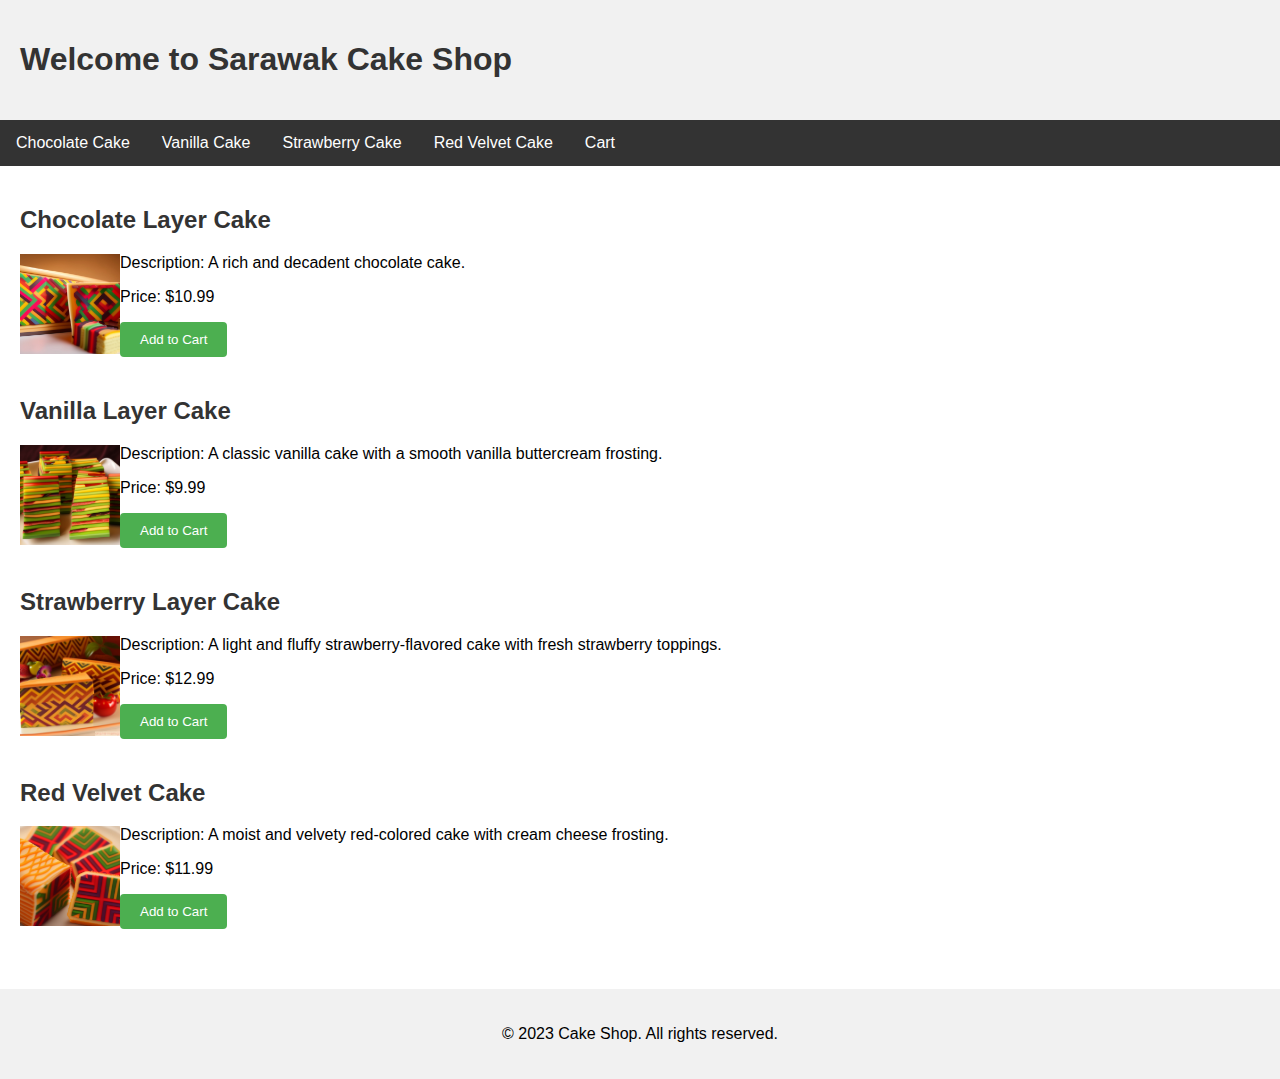
<file: index.html>
<!DOCTYPE html>
<html>
<head>
  <title>Sarawak Cake Shop</title>
  <link rel="stylesheet" type="text/css" href="style.css">
</head>
<body>
  <header>
    <h1>Welcome to Sarawak Cake Shop</h1>
  </header>
  <nav>
    <ul>
      <li><a href="#chocolate">Chocolate Cake</a></li>
      <li><a href="#vanilla">Vanilla Cake</a></li>
      <li><a href="#strawberry">Strawberry Cake</a></li>
      <li><a href="#red-velvet">Red Velvet Cake</a></li>
      <li><a href ="cart.html">Cart</a></li>
    </ul>
  </nav>
  <main>
    <section id="chocolate">
      <h2>Chocolate Layer Cake</h2>
      <img src="cake1.jpg" alt="Chocolate Cake">
      <p>Description: A rich and decadent chocolate cake.</p>
      <p>Price: $10.99</p>
      <button onclick="addToCart('Chocolate Layer Cake', 10.99, 'cake1.jpg')">Add to Cart</button>
    </section>
    <section id="vanilla">
      <h2>Vanilla Layer Cake</h2>
      <img src="cake2.jpg" alt="Vanilla Cake">
      <p>Description: A classic vanilla cake with a smooth vanilla buttercream frosting.</p>
      <p>Price: $9.99</p>
      <button onclick="addToCart('Vanilla Layer Cake', 9.99, 'cake2.jpg')">Add to Cart</button>
    </section>
    <section id="strawberry">
      <h2>Strawberry Layer Cake</h2>
      <img src="cake3.jpg" alt="Strawberry Cake">
      <p>Description: A light and fluffy strawberry-flavored cake with fresh strawberry toppings.</p>
      <p>Price: $12.99</p>
      <button onclick="addToCart('Strawberry Layer Cake', 12.99, 'cake3.jpg')">Add to Cart</button>
    </section>
    <section id="red-velvet">
      <h2>Red Velvet Cake</h2>
      <img src="cake4.jpg" alt="Red Velvet Cake">
      <p>Description: A moist and velvety red-colored cake with cream cheese frosting.</p>
      <p>Price: $11.99</p>
      <button onclick="addToCart('Red Velvet Cake', 11.99, 'cake4.jpg')">Add to Cart</button>
    </section>
  </main>
  <footer>
    <p>&copy; 2023 Cake Shop. All rights reserved.</p>
  </footer>
  <script src="cart.js"></script>
</body>
</html>
</file>
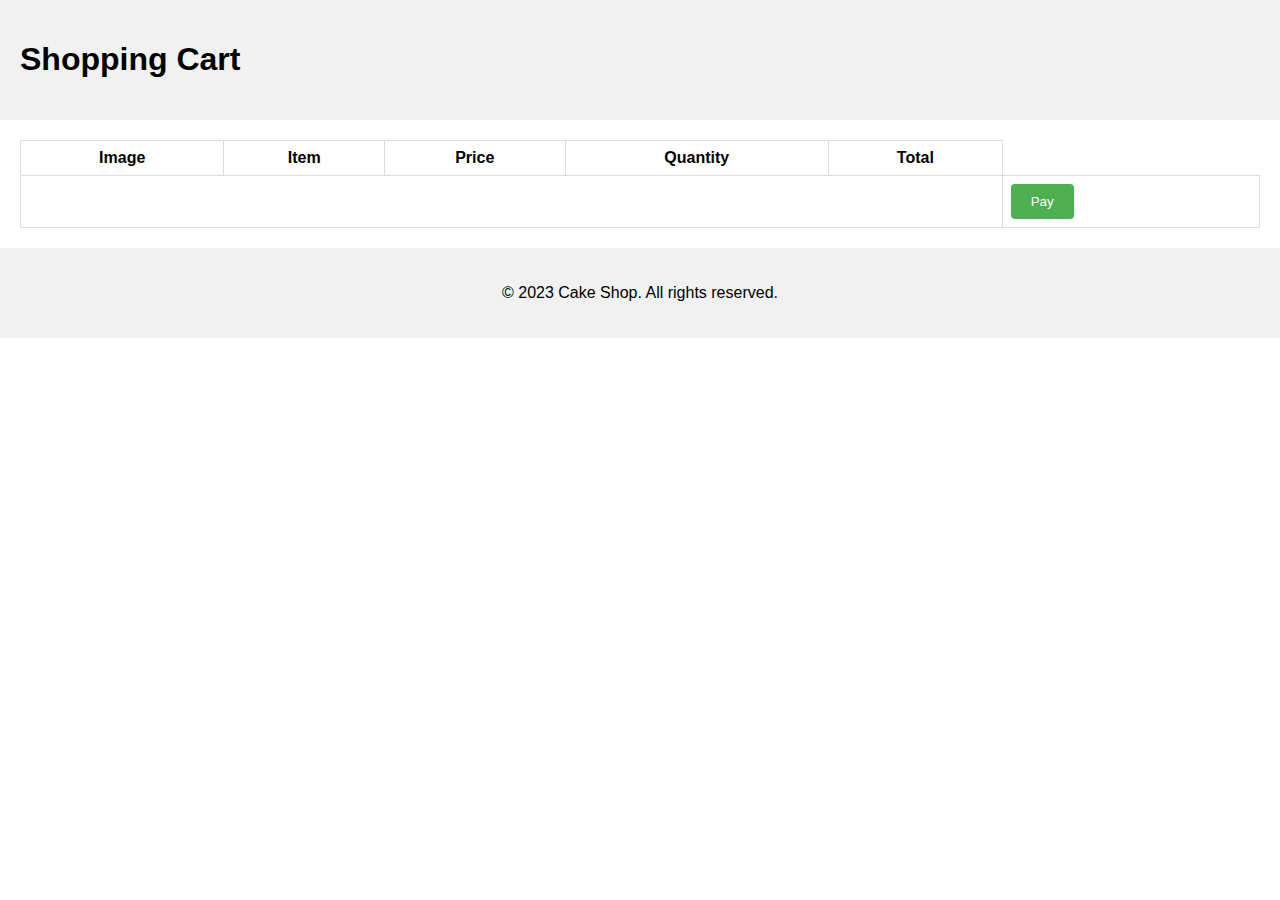
<file: cart.html>
<!DOCTYPE html>
<html>
<head>
  <title>Shopping Cart</title>
  <link rel="stylesheet" type="text/css" href="style1.css">
</head>
<body>
  <header>
    <h1>Shopping Cart</h1>
  </header>
  <main>
    <table>
      <thead>
        <tr>
          <th>Image</th>
          <th>Item</th>
          <th>Price</th>
          <th>Quantity</th>
          <th>Total</th> <!-- Add a new column for total price -->
        </tr>
      </thead>
      <tbody id="cart-items">
        <!-- Cart items will be dynamically added here -->
      </tbody>
      <tfoot>
        <tr>
          <td colspan="5"></td>
          <td>
            <button id="pay-button">Pay</button>
          </td>
        </tr>
      </tfoot>
    </table>
  </main>
  
  <footer>
    <p>&copy; 2023 Cake Shop. All rights reserved.</p>
  </footer>

  <script src="cart.js"></script>
</body>
</html>
</file>
<file: style.css>
body {
    font-family: Arial, sans-serif;
    margin: 0;
    padding: 0;
  }
  
  header {
    background-color: #f1f1f1;
    padding: 20px;
  }
  
  nav ul {
    list-style-type: none;
    margin: 0;
    padding: 0;
    overflow: hidden;
    background-color: #333;
  }
  
  nav li {
    float: left;
  }
  
  nav li a {
    display: block;
    color: white;
    text-align: center;
    padding: 14px 16px;
    text-decoration: none;
  }
  
  nav li a:hover {
    background-color: #111;
  }
  
  main {
    padding: 20px;
  }
  
  section {
    margin-bottom: 40px;
  }
  
  h1, h2 {
    color: #333;
  }
  
  img{
    float: left;
    width:  100px;
    height: 100px;
    object-fit: cover;
  }

  button {
    padding: 10px 20px;
    background-color: #4CAF50;
    color: white;
    border: none;
    border-radius: 4px;
    cursor: pointer;
  }
  
  button:hover {
    background-color: #45a049;
  }
  
  footer {
    background-color: #f1f1f1;
    padding: 20px;
    text-align: center;
  }
</file>
<file: style1.css>
body {
    font-family: Arial, sans-serif;
    margin: 0;
    padding: 0;
  }
  
  header {
    background-color: #f1f1f1;
    padding: 20px;
  }
  
  main {
    padding: 20px;
  }
  
  table {
    width: 100%;
    border-collapse: collapse;
  }
  
  table th, table td {
    border: 1px solid #ddd;
    padding: 8px;
  }
  
  tfoot th {
    text-align: right;
  }
  
  footer {
    background-color: #f1f1f1;
    padding: 20px;
    text-align: center;
  }

  button {
    padding: 10px 20px;
    background-color: #4CAF50;
    color: white;
    border: none;
    border-radius: 4px;
    cursor: pointer;
  }
  
  button:hover {
    background-color: #45a049;
  }
</file>
